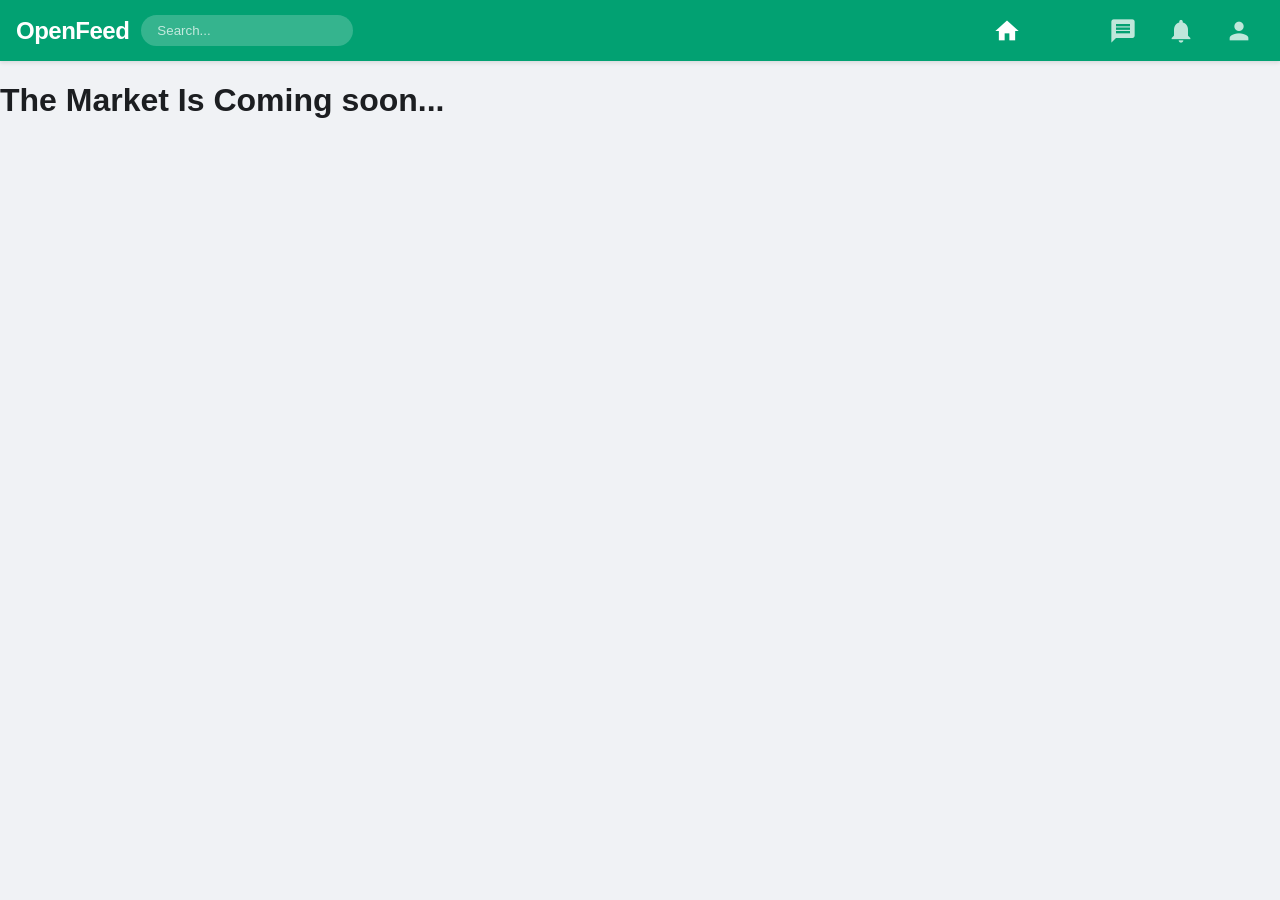
<file: market.html>
<!DOCTYPE html>
<html lang="en">
<head>
  <meta charset="UTF-8">
  <meta name="viewport" content="width=device-width, initial-scale=1.0">
  <title>Market</title>
  <link rel="stylesheet" href="./market.css">
  <link rel="preconnect" href="https://fonts.googleapis.com">
  <link rel="preconnect" href="https://fonts.gstatic.com" crossorigin>
  <link rel="stylesheet" href="https://fonts.googleapis.com/css2?family=Material+Symbols+Outlined" />
  <link rel="stylesheet" href="https://fonts.googleapis.com/icon?family=Material+Icons">
</head>
<body>

  <nav class="navbar">
    <div class="nav-left">
      <h1>OpenFeed</h1>
      <input class="searchBar" type="text" placeholder="Search...">
    </div>
    <ul class="nav-links">
      <li class="nav-item">
        <a href="index.html" class="nav-link active">
          <span class="material-icons">home</span>
        </a>
      </li>
      <li class="nav-item">
        <a href="./videos.html" class="nav-link">
          <span class="material-icons">play_circle</span>
        </a>
      </li>
      <li class="nav-item">
        <a href="./message.html" class="nav-link">
          <span class="material-icons">message</span>
        </a>
      </li>
      <li class="nav-item">
        <a href="./notification.html" class="nav-link">
          <span class="material-icons">notifications</span>
        </a>
      </li>
      <li class="nav-item">
        <a href="./person.html" class="nav-link">
          <span class="material-icons">person</span>
        </a>
      </li>
    </ul>
  </nav>

<main class="market-container">
  <div class="market-title">
    <h1> The Market Is Coming soon...</h1>
    </div>
</main>
  
<script src="./market.js" defer></script>
</body>
</html>
</file>
<file: market.css>
/* --- GLOBAL STYLES --- */
body {
    background: #f0f2f5;
    font-family: 'Roboto', Arial, sans-serif;
    margin: 0;
    color: #1c1e21;
}

.main-container {
    max-width: 600px;
    margin: 20px auto;
    padding: 0 10px;
}

/* --- NAVIGATION BAR --- */
.navbar {
    align-items: center;
    background: #02a172;
    color: white;
    display: flex;
    justify-content: space-between;
    padding: 8px 16px;
    position: sticky;
    top: 0;
    z-index: 100;
    box-shadow: 0 2px 4px rgba(0,0,0,0.1);
}

.nav-left {
    display: flex;
    align-items: center;
    gap: 12px;
}

.navbar h1 {
    font-size: 24px;
    margin: 0;
    letter-spacing: -0.5px;
}

.searchBar {
    border: none;
    border-radius: 50px;
    background-color: rgba(255, 255, 255, 0.2);
    padding: 8px 16px;
    width: 180px;
    color: white;
    outline: none;
    transition: background-color 0.2s;
}

.searchBar::placeholder {
    color: rgba(255, 255, 255, 0.7);
}

.searchBar:focus {
    background-color: rgba(255, 255, 255, 0.3);
}

.nav-links {
    list-style: none;
    display: flex;
    margin: 0;
    padding: 0;
    gap: 8px;
}

.nav-item {
    width: 50px;
    height: 45px;
}

.nav-link {
    display: flex;
    align-items: center;
    justify-content: center;
    height: 100%;
    text-decoration: none;
    border-radius: 8px;
    transition: background-color 0.2s ease;
}

.nav-link:hover {
    background-color: rgba(255, 255, 255, 0.15);
}

.nav-link.active .material-icons {
    color: #ffffff;
}

.nav-link .material-icons {
    font-size: 28px;
    color: rgba(255, 255, 255, 0.75);
    transition: color 0.2s ease;
}

/* --- MEDIA QUERIES --- */
@media (max-width: 768px) {
    .navbar {
        flex-direction: column;
        gap: 10px;
        padding: 10px;
    }
    
    .nav-left {
        width: 100%;
        justify-content: space-between;
    }

    .searchBar {
        width: 60%;
    }

    .nav-links {
        width: 100%;
        justify-content: space-around;
    }
}
</file>
